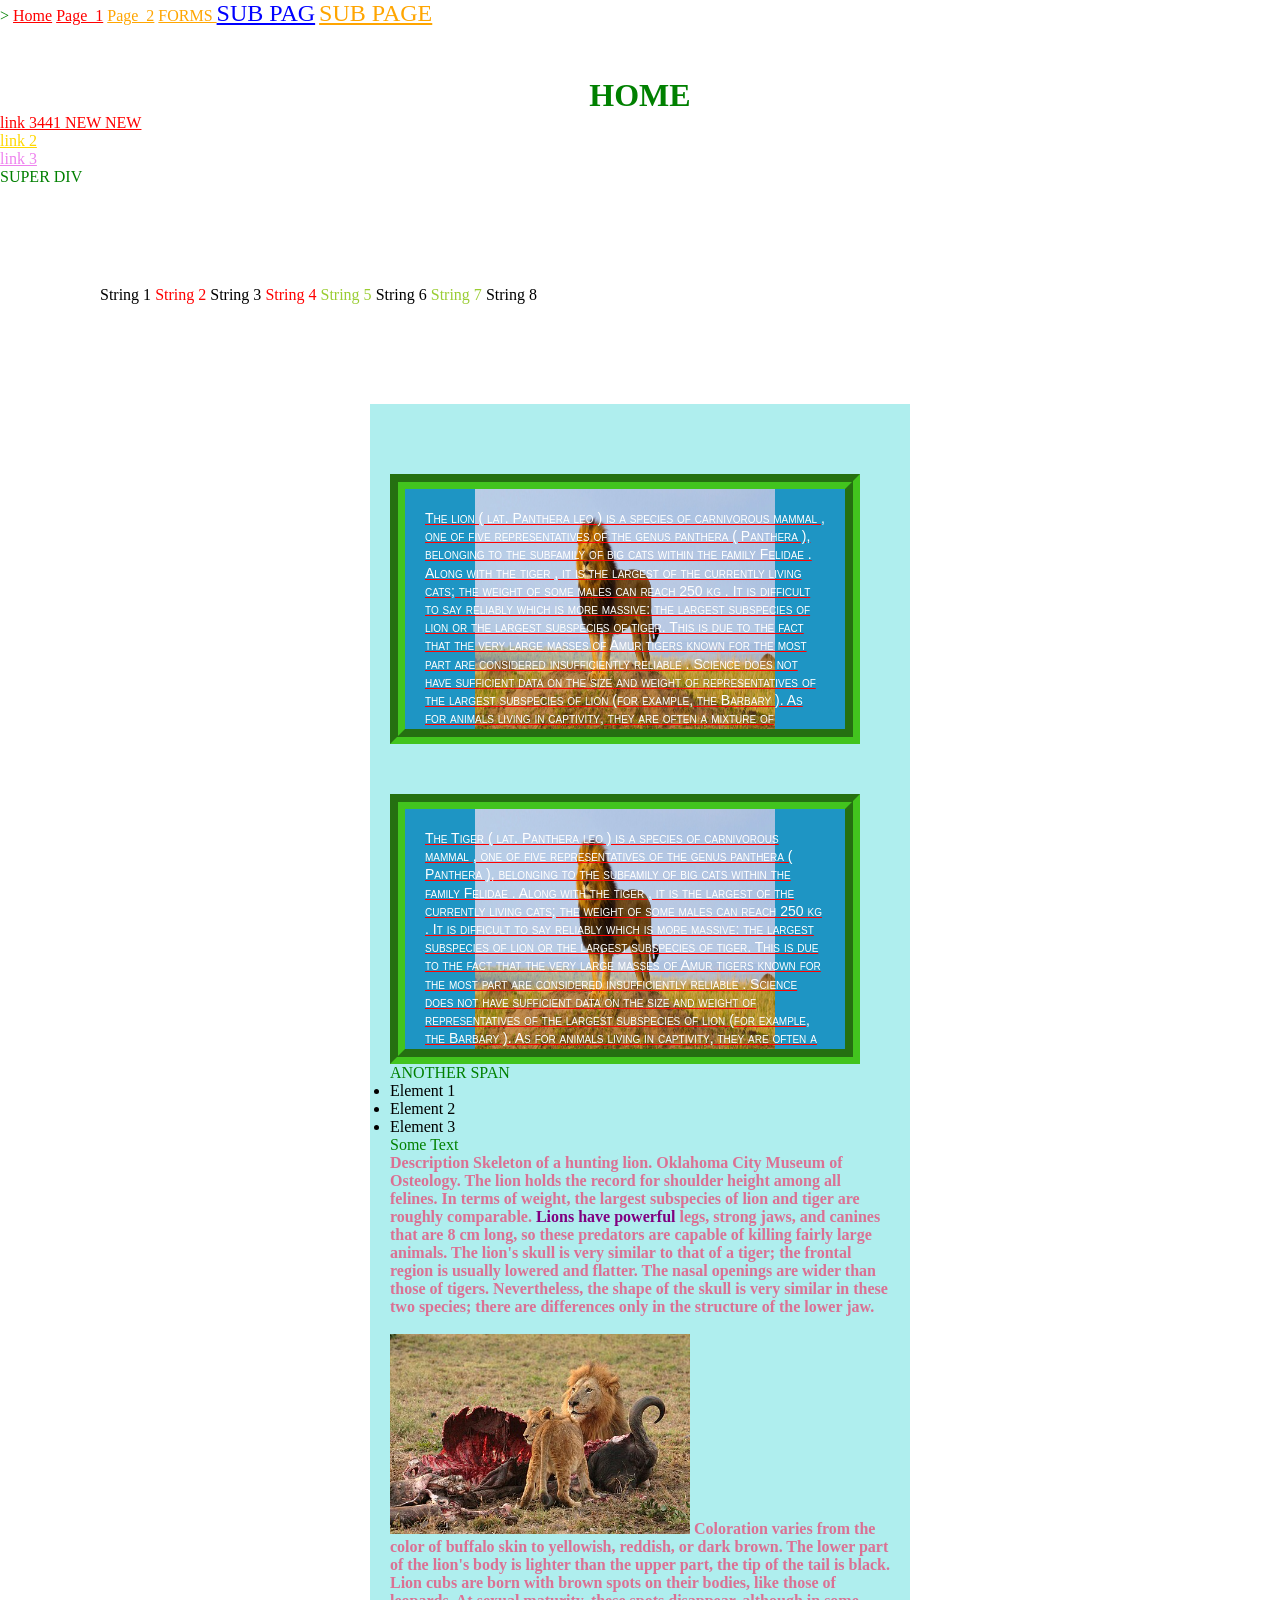
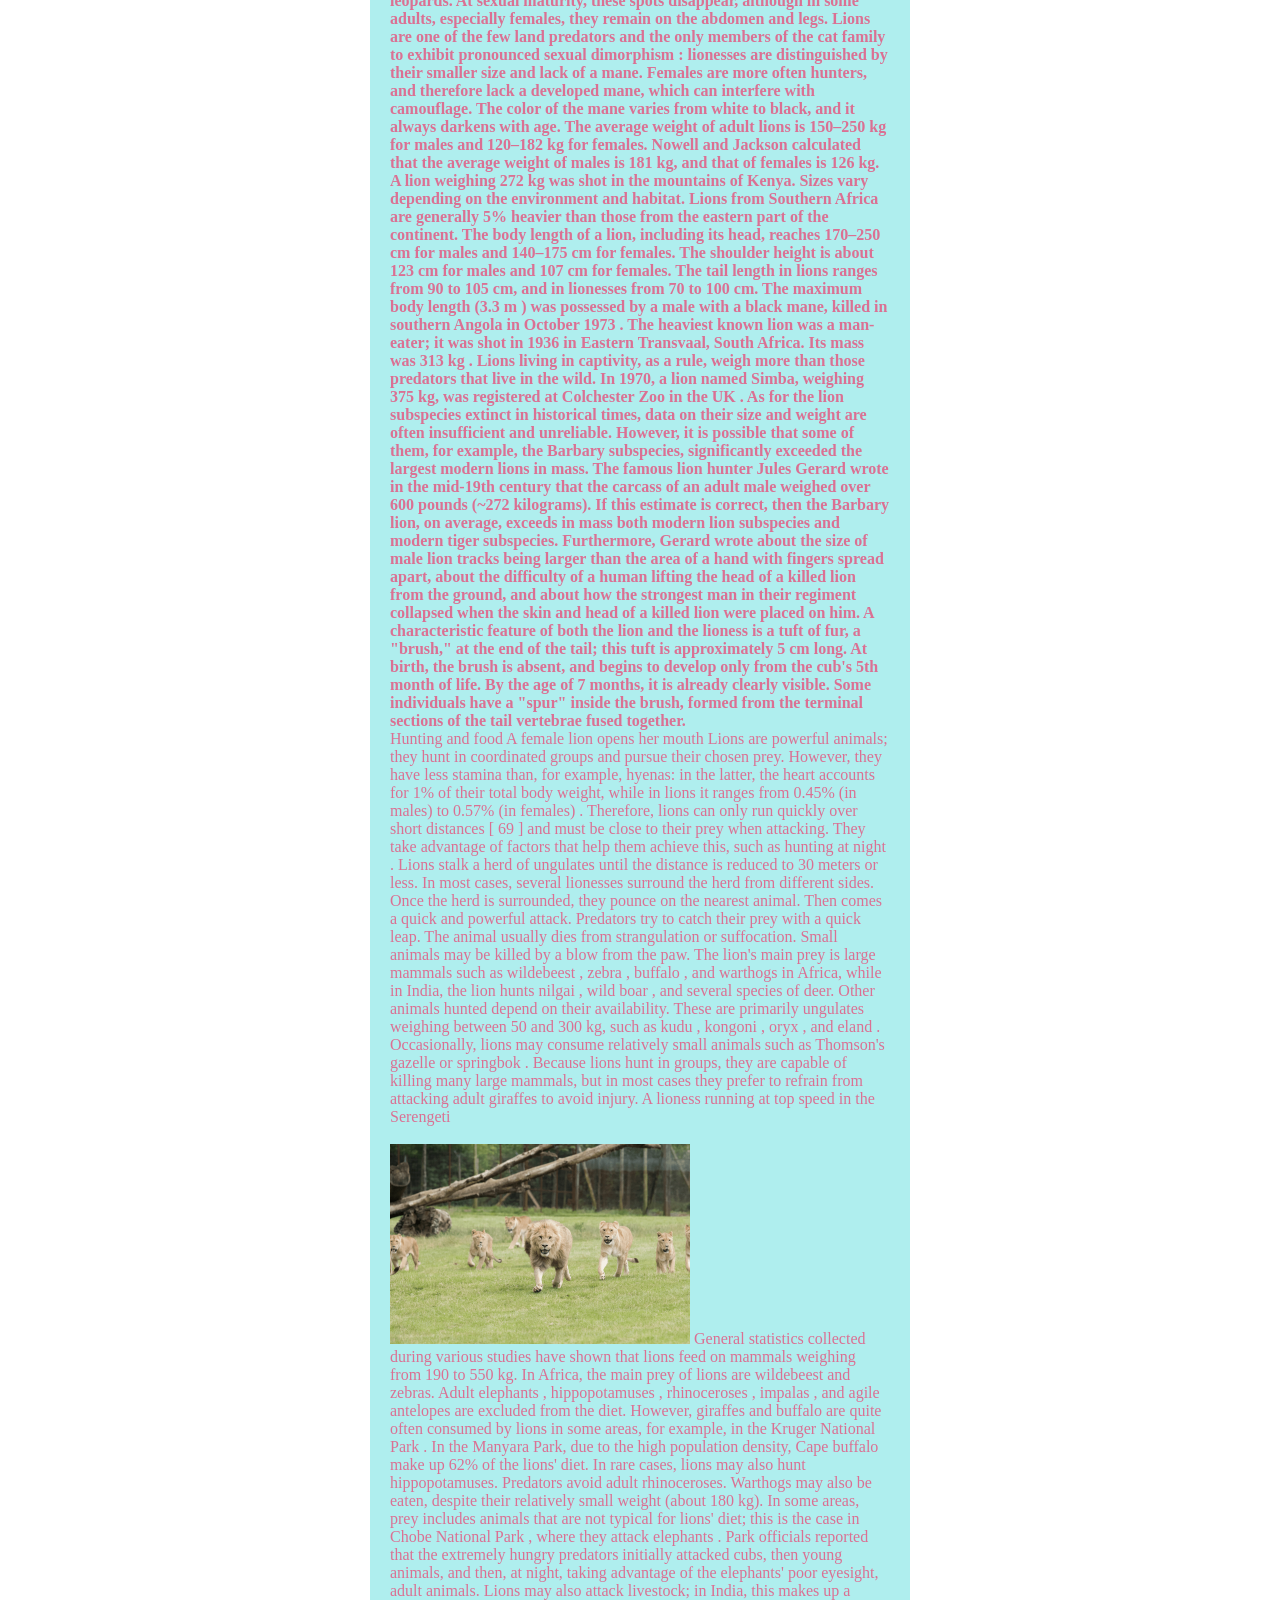
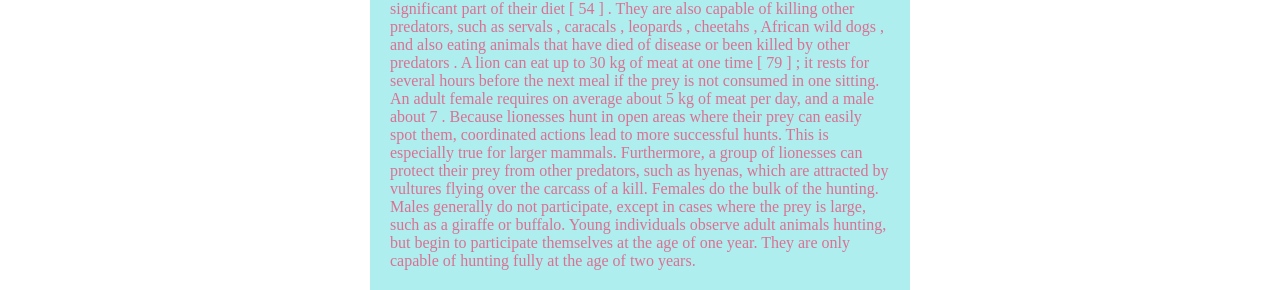
<file: index.html>
<!DOCTYPE html>
<html lang="en">

<head>
    <meta charset="UTF-8">
    <meta name="viewport" content="width=device-width, initial-scale=1.0">
    <title>Document</title>
    <link rel="stylesheet" href="./styles.css">>


</head>

<body>
    
<a href="./index.html" title="Home Page" class="left">Home</a> 
<a href="./pages/1.html" title="Page 1" class="left">Page_1</a> 
<a href="./pages/2.html" title="Page 2" class="right">Page_2</a>
<a href="./pages/forms.html" title="FORMS" class="right">FORMS </a>
<a href="./sub1/sub2/sub3/subpage.html" title="Sub Page">SUB PAG</a>
<a href="./sub1/sub2/sub3/subpage.html" title="Sub Page" target="_blank" class="right">SUB PAGE</a>
<h1 title="HOME TITLE">HOME</h1>




<div class="test-test">
    <a href="#">link 3441 NEW NEW</a>

     <div class="up-box">
         <a href="#">link 2</a>
     </div>

     <div class="bottom-box">
          <a href="#">link 3</a>
    </div>
</div> 

<div class="some-super-attr-here">SUPER DIV</div>

<div class="strings">
    <span class="string1">String 1</span>
    <span class="string1">String 2</span>
    <span>String 3</span> 
    <span class="string1">String 4</span> 
    <span class="string2">String 5</span> 
    <span >String 6</span>
    <span class="string2">String 7</span>
    <span >String 8</span>
</div> 
   
 

<div class="content"> 
<p id="par1" Class="par1 another super-text "> 
The lion  ( lat.  Panthera leo ) is a species of carnivorous mammal , one of five representatives of the genus panthera ( Panthera ), belonging to the subfamily of big cats within the family Felidae . 
Along with the tiger  , it is the largest of the currently living cats; the weight of some males can reach 250 kg  . 
It is difficult to say reliably which is more massive: the largest subspecies of lion or the largest subspecies of tiger. 
This is due to the fact that the very large masses of Amur tigers known for the most part are considered insufficiently reliable .
 Science does not have sufficient data on the size and weight of representatives of the largest subspecies of lion
(for example, the Barbary ). As for animals living in captivity, they are often a mixture of different subspecies.
 There is an opinion that lions in captivity are somewhat larger and heavier than tigers .
The worried lion
<br>
<br>
<img src="home-work-1/images-3/lion.jpeg-4.jpg" width="300" height="200" alt="lion.jpeg-4.jpg">



The historical range of the lion was significantly wider than its modern range: as early as the Early Middle Ages, lions were found throughout Africa , except for deserts and tropical forests. 
They could also be seen in the Middle East , Iran , and even in some places in southern Europe (for example, they inhabited part of what is now southern Russia , rising to approximately the 45th parallel north). 
In northern and northwestern India, the lion was a common predator. However, persecution by humans and habitat destruction have led to the lion surviving in Africa only south of the Sahara; its range has now been greatly reduced. 
In Asia, a small lion population exists in the Gir Forest National Park (in the Indian state of Gujarat ), which, according to mtDNA, belongs to the subspecies Panthera leo leo (haplogroup B), and not to Panthera leo persica .
Until the late Pleistocene , about 10,000 years ago, lions were the most widespread large mammals on Earth after humans  
. Their fossil remains have been found in much of Africa, across Eurasia from Western Europe to India , and in North America from the Yukon to Peru .
 The European cave lion , known from cave paintings , was apparently a subspecies of the modern lion.
The lion's appearance is very distinctive. It is one of the few predators with pronounced sexual dimorphism . 
Males are not only significantly larger than females, but also have a mane, which in some subspecies reaches a large height and covers the shoulders, part of the back, and chest. 
Lions are yellowish-gray in color, with varying shades; the mane is often the same color as the pelt, but can be dark, even black.
 Lion subspecies are determined largely by the color of their mane.
Aside from the mane, the animal's body fur is short, with only a tuft of long hair at the end of the tail.
Lions primarily inhabit grassy savannas , but may occasionally migrate to arboreal savannas or dry tropical forests .
 Unlike other cats, they do not live alone, but in special family groups called prides . A pride typically consists of related females, offspring, and several adult males. 
 Females hunt together, typically targeting large ungulates. Lions do not specifically hunt humans, but cannibalism is very common.
  Lions are apex predators , meaning they occupy a high position in the food chain and are preyed upon only by parasites .
In the wild, lions live from ten to fourteen years; in captivity, they can live for over twenty years. 
Males, as a rule, rarely live more than ten years. This is because fights with other lions significantly reduce their lifespan.
</p>


<p id="par1" Class="par1"  > 
The Tiger ( lat.  Panthera leo ) is a species of carnivorous mammal , one of five representatives of the genus panthera ( Panthera ), belonging to the subfamily of big cats within the family Felidae . 
Along with the tiger  , it is the largest of the currently living cats; the weight of some males can reach 250 kg  . 
It is difficult to say reliably which is more massive: the largest subspecies of lion or the largest subspecies of tiger. 
This is due to the fact that the very large masses of Amur tigers known for the most part are considered insufficiently reliable .
 Science does not have sufficient data on the size and weight of representatives of the largest subspecies of lion
(for example, the Barbary ). As for animals living in captivity, they are often a mixture of different subspecies.
 There is an opinion that lions in captivity are somewhat larger and heavier than tigers .
The worried lion
<br>
<br>
<img src="home-work-1/images-3/lion.jpeg-4.jpg" width="300" height="200" alt="lion.jpeg-4.jpg">



The historical range of the lion was significantly wider than its modern range: as early as the Early Middle Ages, lions were found throughout Africa , except for deserts and tropical forests. 
They could also be seen in the Middle East , Iran , and even in some places in southern Europe (for example, they inhabited part of what is now southern Russia , rising to approximately the 45th parallel north). 
In northern and northwestern India, the lion was a common predator. However, persecution by humans and habitat destruction have led to the lion surviving in Africa only south of the Sahara; its range has now been greatly reduced. 
In Asia, a small lion population exists in the Gir Forest National Park (in the Indian state of Gujarat ), which, according to mtDNA, belongs to the subspecies Panthera leo leo (haplogroup B), and not to Panthera leo persica .
Until the late Pleistocene , about 10,000 years ago, lions were the most widespread large mammals on Earth after humans  
. Their fossil remains have been found in much of Africa, across Eurasia from Western Europe to India , and in North America from the Yukon to Peru .
 The European cave lion , known from cave paintings , was apparently a subspecies of the modern lion.
The lion's appearance is very distinctive. It is one of the few predators with pronounced sexual dimorphism . 
Males are not only significantly larger than females, but also have a mane, which in some subspecies reaches a large height and covers the shoulders, part of the back, and chest. 
Lions are yellowish-gray in color, with varying shades; the mane is often the same color as the pelt, but can be dark, even black.
 Lion subspecies are determined largely by the color of their mane.
Aside from the mane, the animal's body fur is short, with only a tuft of long hair at the end of the tail.
Lions primarily inhabit grassy savannas , but may occasionally migrate to arboreal savannas or dry tropical forests .
 Unlike other cats, they do not live alone, but in special family groups called prides . A pride typically consists of related females, offspring, and several adult males. 
 Females hunt together, typically targeting large ungulates. Lions do not specifically hunt humans, but cannibalism is very common.
  Lions are apex predators , meaning they occupy a high position in the food chain and are preyed upon only by parasites .
In the wild, lions live from ten to fourteen years; in captivity, they can live for over twenty years. 
Males, as a rule, rarely live more than ten years. This is because fights with other lions significantly reduce their lifespan.
</p>
<div class="clear"></div>

<div class="test-box">

</div> 


<span>
  ANOTHER SPAN
</span>

<ul>
   <li>Element 1</li>
   <li>Element 2</li>
   <li>Element 3</li>
   

</ul>
 <spam>Some Text</spam>
<p id="par2">
Description
Skeleton of a hunting lion. Oklahoma City Museum of Osteology.
The lion holds the record for shoulder height among all felines. 
In terms of weight, the largest subspecies of lion and tiger are roughly comparable. 
    <span>Lions have powerful</span> legs, strong jaws, and canines that are 8 cm long, so these predators are capable of killing fairly large animals.
The lion's skull is very similar to that of a tiger; the frontal region is usually lowered and flatter.
 The nasal openings are wider than those of tigers. 
Nevertheless, the shape of the skull is very similar in these two species; there are differences only in the structure of the lower jaw. 
<br>
<br>
<img src="home-work-1/images-3/lion.jpeg-5.jpg" width="300" height="200" alt="lion.jpeg-5.jpg">
Coloration varies from the color of buffalo skin to yellowish, reddish, or dark brown. 
The lower part of the lion's body is lighter than the upper part, the tip of the tail is black. 
Lion cubs are born with brown spots on their bodies, like those of leopards.
 At sexual maturity, these spots disappear, although in some adults, especially females, they remain on the abdomen and legs.
Lions are one of the few land predators and the only members of the cat family to exhibit pronounced sexual dimorphism : 
lionesses are distinguished by their smaller size and lack of a mane. Females are more often hunters, and therefore lack a developed mane, which can interfere with camouflage. 
The color of the mane varies from white to black, and it always darkens with age.
The average weight of adult lions is 150–250 kg for males and 120–182 kg for females. 
Nowell and Jackson calculated that the average weight of males is 181 kg, and that of females is 126 kg.
 A lion weighing 272 kg was shot in the mountains of Kenya. 
Sizes vary depending on the environment and habitat. 
Lions from Southern Africa are generally 5% heavier than those from the eastern part of the continent.
The body length of a lion, including its head, reaches 170–250 cm for males and 140–175 cm for females. 
The shoulder height is about 123 cm for males and 107 cm for females. The tail length in lions ranges from 90 to 105 cm, and in lionesses from 70 to 100 cm. 
The maximum body length (3.3 m  ) was possessed by a male with a black mane, killed in southern Angola in October 1973 . 
The heaviest known lion was a man-eater; it was shot in 1936 in Eastern Transvaal, South Africa. Its mass was 313 kg . 
Lions living in captivity, as a rule, weigh more than those predators that live in the wild. In 1970, a lion named Simba, weighing 375 kg, was registered at Colchester Zoo in the UK . 
As for the lion subspecies extinct in historical times, data on their size and weight are often insufficient and unreliable. 
However, it is possible that some of them, for example, the Barbary subspecies, significantly exceeded the largest modern lions in mass. 
The famous lion hunter Jules Gerard wrote in the mid-19th century that the carcass of an adult male weighed over 600 pounds (~272 kilograms). 
If this estimate is correct, then the Barbary lion, on average, exceeds in mass both modern lion subspecies and modern tiger subspecies. Furthermore, Gerard wrote about the size of male lion tracks being larger than the area of ​​a hand with fingers spread apart, about the difficulty of a human lifting the head of a killed lion from the ground, and about how the strongest man in their regiment collapsed when the skin and head of a killed lion were placed on him. 
A characteristic feature of both the lion and the lioness is a tuft of fur, a "brush," at the end of the tail; this tuft is approximately 5 cm long. At birth, the brush is absent, and begins to develop only from the cub's 5th month of life.
 By the age of 7 months, it is already clearly visible.
  Some individuals have a "spur" inside the brush, formed from the terminal sections of the tail vertebrae fused together.
</p>

<p id="par3">
  Hunting and food
A female lion opens her mouth
Lions are powerful animals; they hunt in coordinated groups and pursue their chosen prey. 
However, they have less stamina than, for example, hyenas: in the latter, the heart accounts for 1% of their total body weight, while in lions it ranges from 0.45% (in males) to 0.57% (in females) . 
Therefore, lions can only run quickly over short distances [ 69 ] and must be close to their prey when attacking. They take advantage of factors that help them achieve this, such as hunting at night .
 Lions stalk a herd of ungulates until the distance is reduced to 30 meters or less. In most cases, several lionesses surround the herd from different sides. Once the herd is surrounded, they pounce on the nearest animal.
  Then comes a quick and powerful attack. Predators try to catch their prey with a quick leap. The animal usually dies from strangulation or suffocation. 
  Small animals may be killed by a blow from the paw.
The lion's main prey is large mammals such as wildebeest , zebra , buffalo , and warthogs in Africa, while in India, the lion hunts nilgai , wild boar , and several species of deer.
 Other animals hunted depend on their availability. These are primarily ungulates weighing between 50 and 300 kg, such as kudu , kongoni , oryx , and eland . 
 Occasionally, lions may consume relatively small animals such as Thomson's gazelle or springbok . Because lions hunt in groups, they are capable of killing many large mammals, but in most cases they prefer to refrain from attacking adult giraffes to avoid injury.
A lioness running at top speed in the Serengeti
<br>
<br>
<img src="home-work-1/images-3/lion.jpeg-3.png" width="300" height="200" alt="lion.jpeg-3.png">
General statistics collected during various studies have shown that lions feed on mammals weighing from 190 to 550 kg. In Africa, the main prey of lions are wildebeest and zebras. 
Adult elephants , hippopotamuses , rhinoceroses , impalas , and agile antelopes are excluded from the diet. However, giraffes and buffalo are quite often consumed by lions in some areas, for example, in the Kruger National Park . 
In the Manyara Park, due to the high population density, Cape buffalo  make up 62% of the lions' diet. 
In rare cases, lions may also hunt hippopotamuses. Predators avoid adult rhinoceroses. Warthogs may also be eaten, despite their relatively small weight (about 180 kg). 
In some areas, prey includes animals that are not typical for lions' diet; this is the case in Chobe National Park , where they attack elephants . 
Park officials reported that the extremely hungry predators initially attacked cubs, then young animals, and then, at night, taking advantage of the elephants' poor eyesight, adult animals.
 Lions may also attack livestock; in India, this makes up a significant part of their diet [ 54 ] . They are also capable of killing other predators, such as servals , caracals , leopards , cheetahs , African wild dogs , and also eating animals that have died of disease or been killed by other predators . 
 A lion can eat up to 30 kg of meat at one time [ 79 ] ; it rests for several hours before the next meal if the prey is not consumed in one sitting. An adult female requires on average about 5 kg of meat per day, and a male about 7 .
Because lionesses hunt in open areas where their prey can easily spot them, coordinated actions lead to more successful hunts. This is especially true for larger mammals. 
Furthermore, a group of lionesses can protect their prey from other predators, such as hyenas, which are attracted by vultures flying over the carcass of a kill.
 Females do the bulk of the hunting. Males generally do not participate, except in cases where the prey is large, such as a giraffe or buffalo.
Young individuals observe adult animals hunting, but begin to participate themselves at the age of one year.
They are only capable of hunting fully at the age of two years.
</p>
</div>

</body>

</html>
</file>
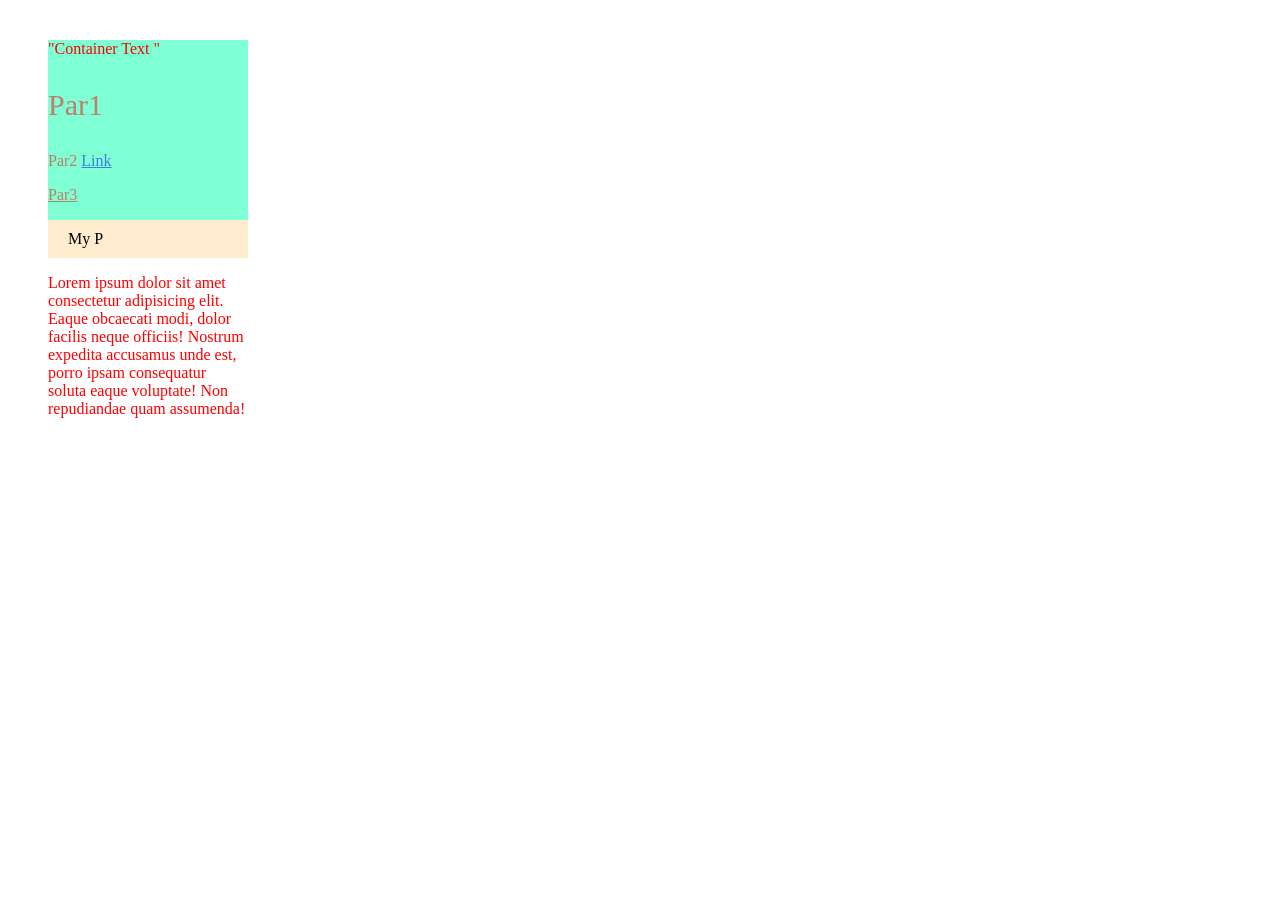
<file: index 2.html>
<!DOCTYPE html>
<html lang="en">

<head>
    <meta charset="UTF-8">
    <meta name="viewport" content="width=device-width, initial-scale=1.0">
    <title>Document</title>

     <link rel="stylesheet" href="./styles2.css">
     
</head>

<body>
     

    <div class="content">
          "Container Text "
       <p class="par foo" id="par1">Par1</p>
       <p class="par text" id="par2">Par2
           <a href="#">Link</a>
        </p>
       <p class="par bar" id="par3">Par3</p>

       <p class="btn">My P</p>
       <p class="demo-text"></p>
       Lorem ipsum dolor sit amet consectetur adipisicing elit. 
       Eaque obcaecati modi, dolor facilis neque officiis!
        Nostrum expedita accusamus unde est, porro ipsam 
        consequatur soluta eaque voluptate! 
       Non repudiandae quam assumenda!
    </div>

 </body>

</html>
</file>
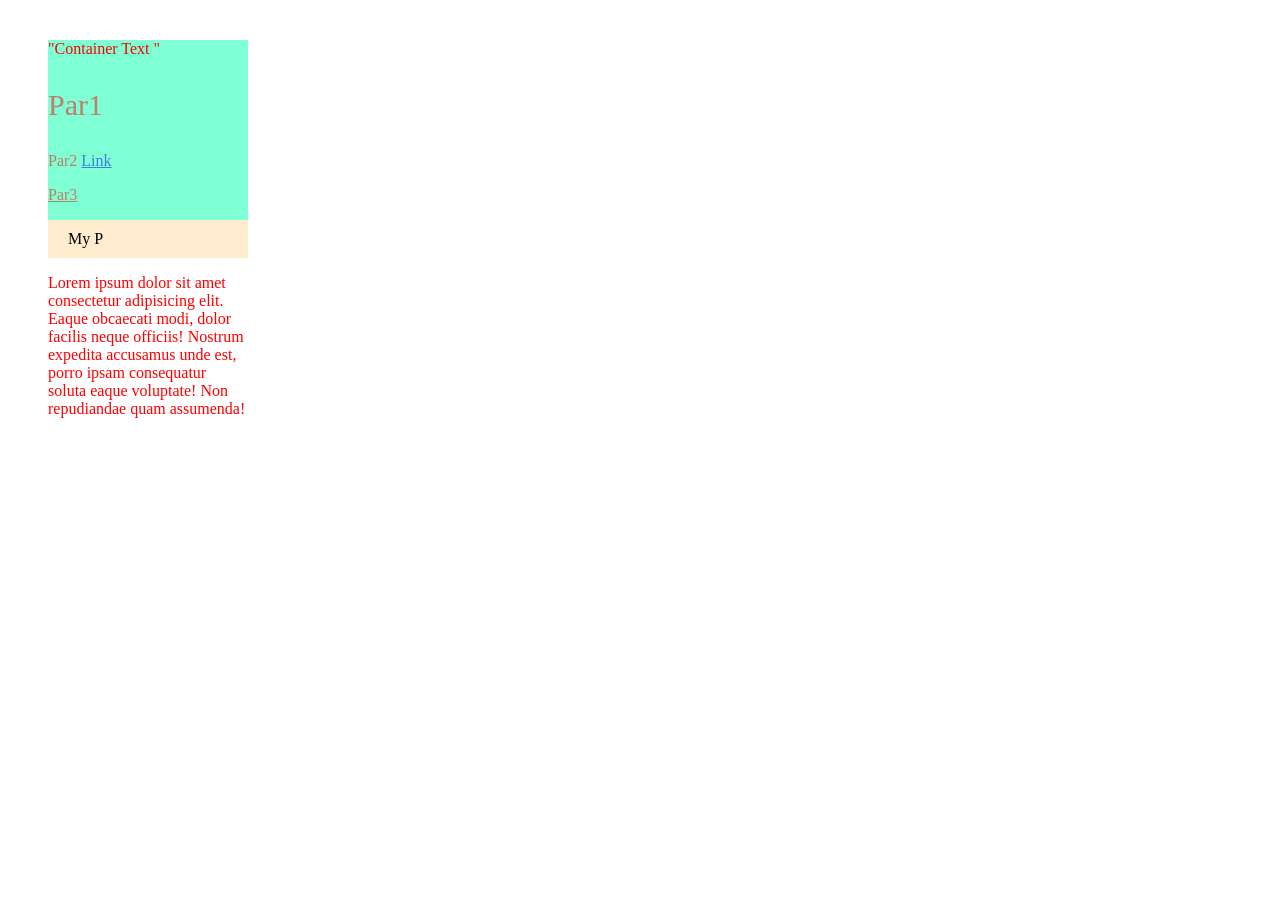
<file: index2.html>
<!DOCTYPE html>
<html lang="en">

<head>
    <meta charset="UTF-8">
    <meta name="viewport" content="width=device-width, initial-scale=1.0">
   

     <link rel="stylesheet" href="./styles2.css">
     
</head>

<body>
     

    <div class="content new">
          "Container Text "
       <p class="par foo" id="par1">Par1</p>
       <p class="par text" id="par2">Par2
           <a href="#">Link</a>
        </p>
       <p class="par bar" id="par3">Par3</p>

       <p class="btn">My P</p>
       <p class="demo-text"></p>
       Lorem ipsum dolor sit amet consectetur adipisicing elit. 
       Eaque obcaecati modi, dolor facilis neque officiis!
        Nostrum expedita accusamus unde est, porro ipsam 
        consequatur soluta eaque voluptate! 
       Non repudiandae quam assumenda!
    </div>

 </body>

</html>
</file>
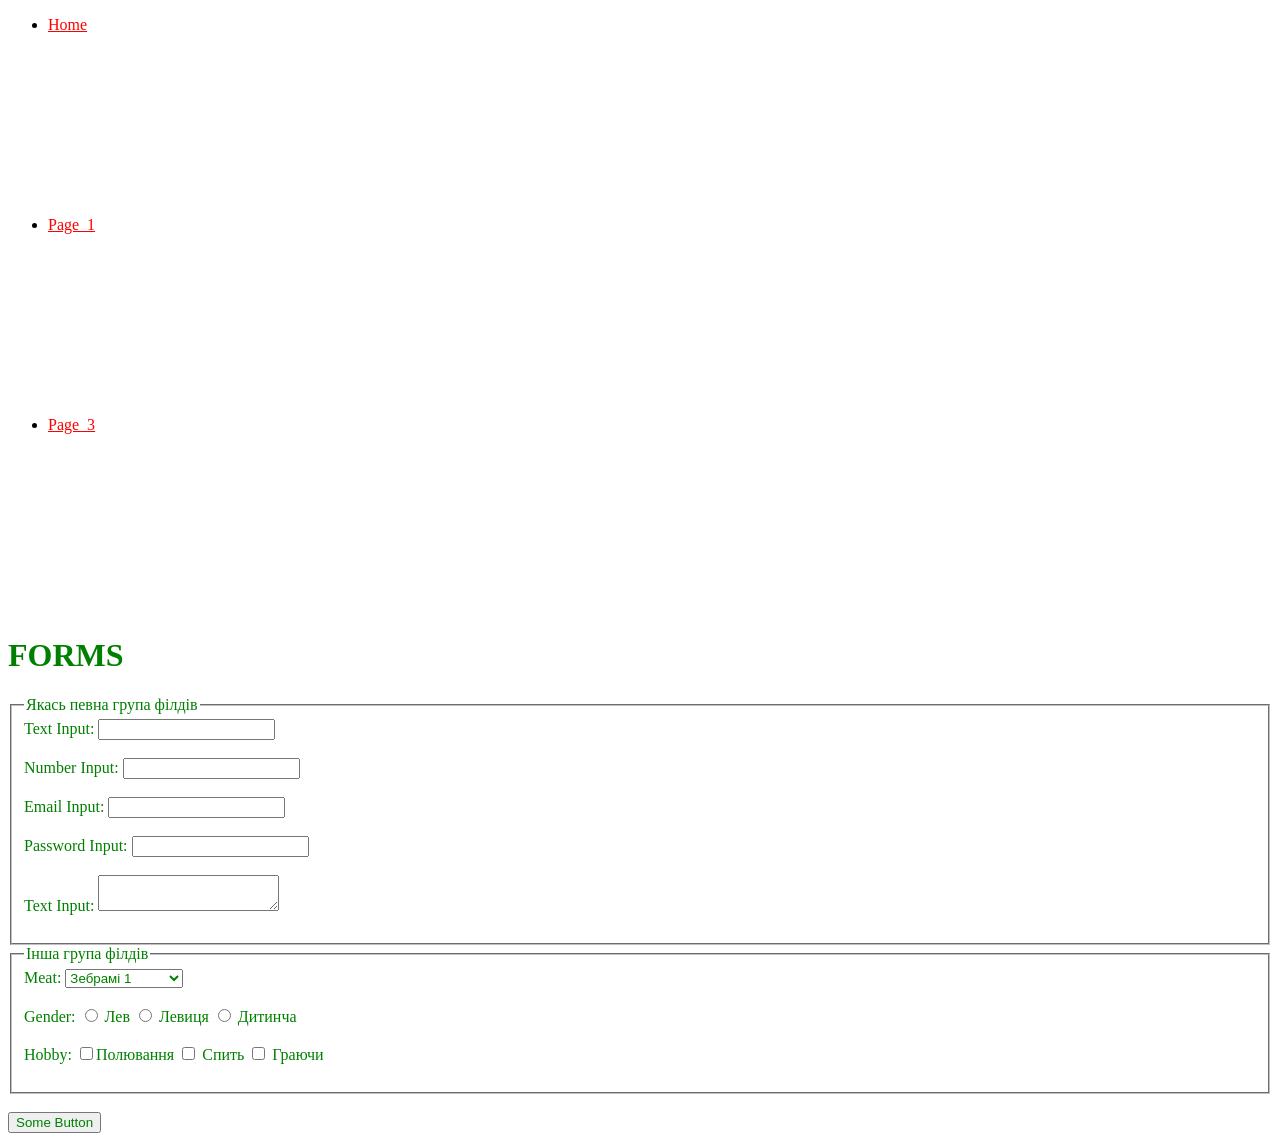
<file: pages/forms.html>
<!DOCTYPE html>
<html lang="en">
<head>
    <meta charset="UTF-8">
    <meta name="viewport" content="width=device-width, initial-scale=1.0">
    <title>Document</title>
    <link rel="stylesheet" href="../forms.css">
</head>

<body>
<ul> 
     <li>
        <a href="../index.html">Home</a>
    </li>
     <li>
        <a href="./1.html">Page_1</a>
    </li>
     <li>
        <a href="./3.html">Page_3</a>
    </li>
</ul>

<h1>FORMS</h1>

<form>

    <fieldset>
        <legend> Якась певна група філдів</legend>
    <label for="myInput">Text Input:
     <input id="myInput" type="text"name="text-input">
     </label>

     <br>
     <br>

     <label for="number-Input">Number Input:
     <input id="number-Input" type="number" name="number-input">
     </label>

     <br>
     <br>

     <label for="email-Input">Email Input:</label>
     <input id="email-Input" type="email" name="email-input">
     <br>
     <br>
     <label for="password-Input">Password Input:</label>
     <input id="password-Input" type="password" name="password-input">
     <br>
     <br> 
     <label for="big-text">Text Input:</label>
     <textarea id="big-text" name="my-textarea"></textarea> 
    <br>
    <br>

    </fieldset>

     <fieldset>
       <legend> Інша група  філдів</legend>  
     <label for="Meat">
        Meat:
     <select id="Meat" name="my-meat">
         <option value="zebras">Зебрамі 1</option>
         <option value="Boars"> Кабан 2</option>
         <option value="Wildebeest">Антилопи Гну 3</option>
     </select>
    </label>
    <br>
    <br>

    <label for="gender">
        Gender:
        <input type="radio" name="gender" value="male"> Лев
        <input type="radio" name="gender" value="female"> Левиця
        <input type="radio" name="gender" value="Baby"> Дитинча
     </label>

     <br>
     <br>   

        <label for="hobby">
            Hobby:
            <input type="checkbox" name="hobby" value="hunting">Полювання
            <input type="checkbox" name="hobby" value="sleeping"> Спить
            <input type="checkbox" name="hobby" value="playing"> Граючи
     
       </label>

         <br>
        <br>
       </fieldset>
          <br>
         <button type="submit">Some Button</button>

     </form> 

    </body>

</html>
</file>
<file: styles.css>
/*Загальный селектор*/

*{
    color:green;
}

/* Cелектор по тегу */
 a {
    color:blue
}

p{
    color: palevioletred;
}

/* Селектор по id */
#par2{
  font-weight: bold; 
 
}  
  
#par1{
    font-size: 14px;

  } 
  
  /* Селектор по класу */
  .left {
    color: red; 
  }

  .right {
    color: orange;  
  }

  /*Селектор по атрибуту*/

  [title="Sub Page"]{
    font-size: 24px;
  }

 .par1 {
    width: 400px;
    height: 200px;
    float: left;
    margin-right: 25px;
    margin-top: 50px;
    text-decoration: underline red;



    background-color: #1e95c4;
    background-image:url('././home-work-1/images-1/lion.jpeg-1.jpg');
    background-size: 300px 300px;
    background-repeat:no-repeat;
    background-position:center center;
    color: #fff;
   overflow: hidden;

    height: 400 px;
    width: 400px;
     

   border-width: 15px;
   border-style:groove;   
   border-color: #42c41e;
   font-size: 24px;
   padding: 20px;   
   line-height: 1.3;
   font-variant:small-caps;
   font-weight:400;
   font-family:Arial, Helvetica, sans-serif;

 } 

 .clear{
    clear:both;
 }

 ul {
    color: black;
     
  
    
 }   

 li {
    color: black;
 }
     
 .content{
    background: paleturquoise ;
    width: 500px;
    margin: auto;
    padding: 20px;
 }

 .input{ 
    width: 200px;
    height: 30px;
    margin-top: 20px;
    border-radius: 5px;
    border: 1px solid #ccc;
    padding: 5px;
    font-size: 16px;
 }
  
 span {
    color: green;
 }
 
 #par2 span{
    color:purple;
 }

 html body.test-box #par2{
    color: purple;
 }

 .test-test > a {
     color: red;
 
 }

 .test-test div > a {
     color: gold;
 
 }

 
 .test-test .bottom-box > a {
     color: violet;
 
 }

 .strings {
    margin: 100px;
 }

 .strings span{
    color: black;
 }

.string1 ~ .string1  {
     color: red;
   
}

.string1 ~ .string2 {
    color: yellowgreen;
}



* {
    padding: 0;
    margin: 0;
}

h1{
    text-align: center;
    margin-top: 50px;
}

/*.some-super-attr-here {*/
/*[class="some-super-attr-here"] { */
/* [class^="some-"] {*/
/*[class$="some-"] { 
[class*="some-"] {
   background-color: fuchsia;
   width:200px;
   height: 200px;
   margin: 40px;
} */

/*
p {}
#par1 {}
.par1 {}
.another {}
.super-text {}
[data-tag="paragraph"] {}

p#par1.par1 {}
*/
</file>
<file: styles2.css>
/*
* (селектор универсальный - применяется ко всем элементам на странице.)
[attr] /*(селектор атрибута - применяется ко всем элементам, у которых есть указанный атрибут.)
tag /*(селектор тега - применяется ко всем элементам с указанным тегом.)
class /*( селектор класса - применяется ко всем элементам с указанным классом.)
id /*(селектор id - применяется к элементу с указанным id.)
style attr /*(селектор атрибута style - применяется к элементу, у которого в атрибуте style указано определенное значение.)
*/

/*
 style attr   style tag   id   class     tag      [attr]      * 
         0         0      1      3         1          0        0

                           1      2          1                 0 !important


                        
 */
 
/* 
.par.foo.bar#par1 {
    color: blue;
}

p#par2.par.text {
    color: red

}

p {
    color: green;
}

#par2 {
    color: cadetblue;
}
*/

/*
color
background-color
webkit
height
*/

.content{
    color: red;
    width: 200px;
    height: 200px;
    background-color: aquamarine;

    margin: 40px;

    margin-top: 40px;
    margin-bottom: 40px;
    margin-right: 40px; 



    margin: 40px 40px ;

    margin: 40px 30px 70px 45px;
     margin-left: 40px;
}


 /*#par1,#par2,#par3{  


    font-size: 20px;
    color:black;
}
*/
.btn {
    background-color: blanchedalmond;
    color: black;
    padding: 10px 20px;
}

.btn:hover {
    background-color:red;
    color: white;
}

.content p:first-child {
    font-size: 30px;
}

.content p:last-child {
    font-weight: bold;
}

.content p:nth-child(3) {
    text-decoration: underline;
}

.content p:not(.btn) {
    opacity: 0.5;
} 
/*
.demo {
    font-size: 18px;
    color: black;color: 
}      

.demo-text::first-letter { 
    font-size: 24px;
    color: red;
     text-decoration: underline;
}*/
</file>
<file: forms.css>
/*Загальный селектор*/
*{
    color:green;
}

/* Cелектор по тегу */ 
 a {
    color:red;
    display: inline-block;
    width:500px;
    height: 200px;
}

p{
    color: palevioletred;
}

/* Селектор по id */
#par2{
  font-weight: bold; 
 
}  

#par1{
    font-size: 14px;

  } 
  
  /* Селектор по класу */
  .left {
    color: red; 
  }

  .right {
    color: orange;  
  }

  /*Селектор по атрибуту*/

  [title="Sub Page"]{
    font-size: 24px;
  }

 .par1 {
    width: 400px;
    height: 200px;
    float: left;
    margin-right: 25px;
    margin-top: 50px;
    text-decoration: underline wavy red;



    background-color: #1e95c4;
    background-image:url('././home-work-1/images-1/lion.jpeg-1.jpg');
    background-size: 300px 300px;
    background-repeat:no-repeat;
    background-position:center center;
    color: #fff;
   overflow: hidden;

    height: 400 px;
    width: 400px;
     

   border-width: 15px;
   border-style:groove;   
   border-color: #42c41e;
   font-size: 24px;
   padding: 20px;   
   line-height: 1.3;
   font-variant:small-caps;
   font-weight:400;
   font-family:Arial, Helvetica, sans-serif;

 } 

 .clear{
    clear:both;
 }

 ul {
    color: black;
     
  
    
 }   

 li {
    color: black;
 }
    
 .content{
    background: paleturquoise ;
    width: 500px;
    margin: auto;
    padding: 20px;
 }

 .input{ 
    width: 200px;
    height: 30px;
    margin-top: 20px;
    border-radius: 5px;
    border: 1px solid #ccc;
    padding: 5px;
    font-size: 16px;
 }
</file>
